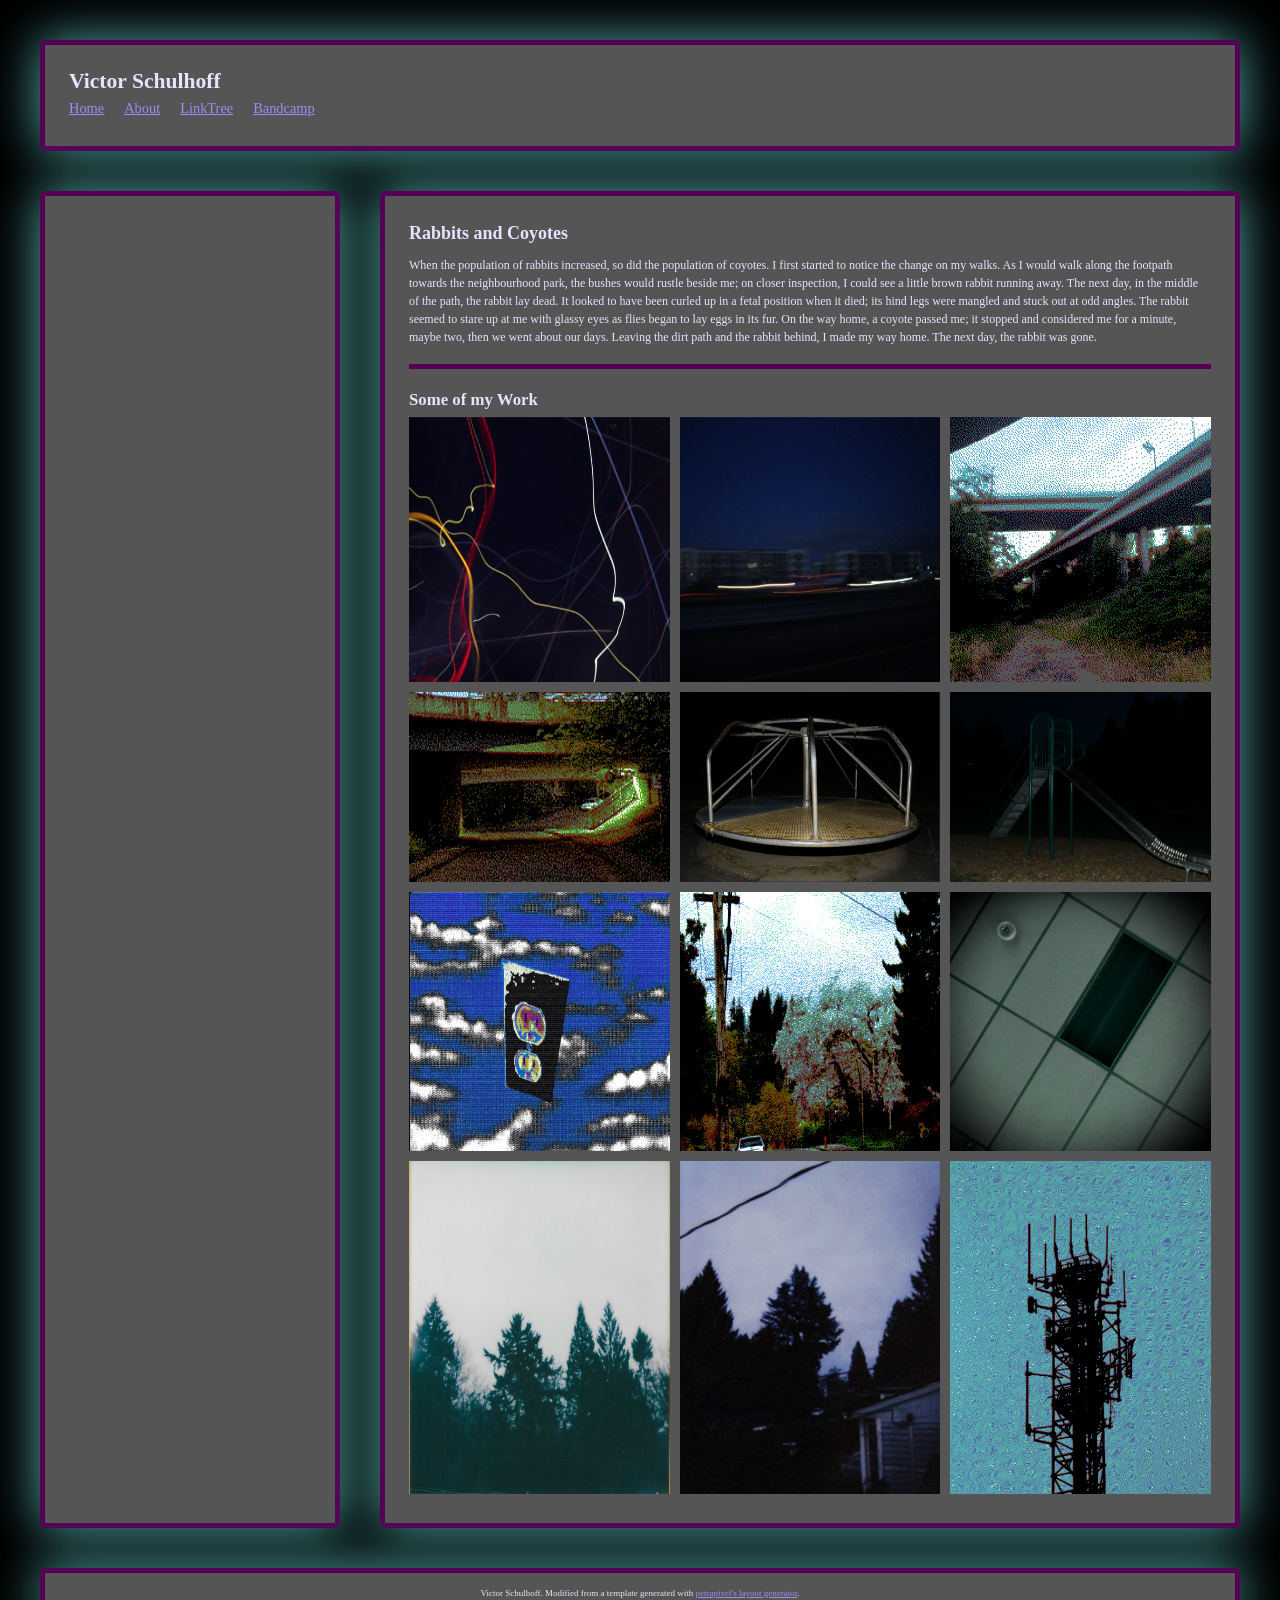
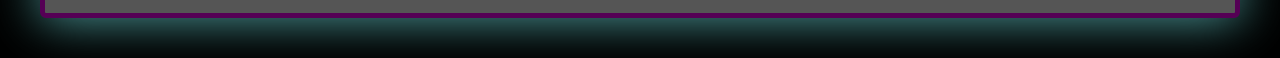
<file: index.html>
<!DOCTYPE html>
<html lang="en">
  <head>

    <link rel="preconnect" href="https://fonts.googleapis.com">
    <link rel="preconnect" href="https://fonts.gstatic.com" crossorigin>
    <link href="https://fonts.googleapis.com/css2?family=Playfair+Display:ital,wght@0,400..900;1,400..900&display=swap" rel="stylesheet">

    <!-- Change your site title: (It is shown in the tab) -->
    <title>Victor Schulhoff</title>

    <!-- Change your site description: (It is shown in Google results) -->
    <meta content="Victor Schulhoff, The Llemon, Vermillionillion. Artist and  general weirdo" name="description" />

    <!-- Setting character encoding and viewport size. Do not remove. -->
    <meta charset="UTF-8">
    <meta name="viewport" content="width=device-width, initial-scale=1.0" />

    <!-- FavIcon (small image in tab), change to any image you want: -->
    <link href="annotated.png" rel="icon" type="image/x-icon" />

    <!-- CSS: -->
    <!-- You will have to change this to "../style.css" if this HTML file is in a subfolder, to "../../style.css" if this HTML file is in 2 subfolders, etc. -->
    <link href="./style.css" rel="stylesheet" />
    

    <script>
      // Template generated with petrapixel's layout generator.
      // (Please do not remove this credit.)
      console.log("%cTemplate generated with petrapixel's layout generator: https://petrapixel.neocities.org/coding/layout-generator", "font-size: 14pt; color: #922a45; background: #ffd3ef");
    </script>
  </head>
  <body>
    <!-- The next line is a skip-to-content link for keyboard users. Do not remove it! -->
    <a href="#content" id="skip-to-content-link">Skip to content</a>

    <div class="layout">
  
      <!-- =============================================== -->
      <!-- HEADER -->
      <!-- =============================================== -->

      <header>

        <div class="header-content">
	        <div class="header-title">Victor Schulhoff</div>
	        
	        <!-- NAVIGATION -->
	        <nav>
	          <ul>
	            <li><a href="/">Home</a></li>
	            <li><a href="about/about.html">About</a></li>
	            <li><a href="https://linktr.ee/Llemon_" target="_blank" rel="noopener noreferrer">LinkTree</a></li>
	            <li><a href="https://thellemon.bandcamp.com" target="_blank" rel="noopener noreferrer">Bandcamp</a></li>
	      
	          </ul>
	        </nav>
        	
        </div>
      </header>

	  
        
      <!-- =============================================== -->
      <!-- LEFT SIDEBAR -->
      <!-- =============================================== -->

      <aside class="left-sidebar">
	  
      </aside>
	
      
  
      <main id="content"> <!-- Do NOT remove the ID here -->

        

        <!-- =============================================== -->
        <!-- MAIN CONTENT -->
        <!-- =============================================== -->


        <section>

          <h1>Rabbits and Coyotes</h1>
          <p> </p>When the population of rabbits increased, so did the population of coyotes. I first started to notice the change on my walks. As I would walk along the footpath towards the neighbourhood park, the bushes would rustle beside me; on closer inspection, I could see a little brown rabbit running away. The next day, in the middle of the path, the rabbit lay dead. It looked to have been curled up in a fetal position when it died; its hind legs were mangled and stuck out at odd angles. The rabbit seemed to stare up at me with glassy eyes as flies began to lay eggs in its fur. On the way home, a coyote passed me; it stopped and considered me for a minute, maybe two, then we went about our days. Leaving the dirt path and the rabbit behind, I made my way home.  The next day, the rabbit was gone.

          <hr /> <!-- hr = horizontal rule -->

          <h2>Some of my Work</h2>

          <div class="images">
            <img alt="" src="ART/APTMNT1 copy.png" />
            <img alt="" src="ART/APTMNT2 copy.png" />
            <img alt="" src="ART/BRDG1_2 copy.png" />
          </div>

          <div class="images">
            <img alt="" src="ART/BRDG2_2 copy.png" />
            <img alt="" src="ART/PLGD1 copy.png" />
            <img alt="" src="ART/PLGD2 copy.png" />
          </div>

          <div class="images">
            <img alt="" src="ART/PWR copy.png" />
            <img alt="" src="ART/RD2 copy.png" />
            <img alt="" src="ART/RF1 copy.png" />
          </div>

          <div class="images">
            <img alt="" src="ART/TRE1 copy.png" />
            <img alt="" src="ART/TRE2 copy.png" />
            <img alt="" src="ART/TWR_3 copy.png" />
          </div>
        </section>
      </main>


      <!-- =============================================== -->
      <!-- FOOTER -->
      <!-- =============================================== -->

      <footer>
            <div>Victor Schulhoff. Modified from a template generated with <a href="https://petrapixel.neocities.org/coding/layout-generator.html">petrapixel's layout generator</a>.</div>
      </footer>
  
    <!-- Closing .layout: -->
    </div>


    <!-- Add any additional Javascript code (<script></script>) here. -->
  </body>
</html>
</file>
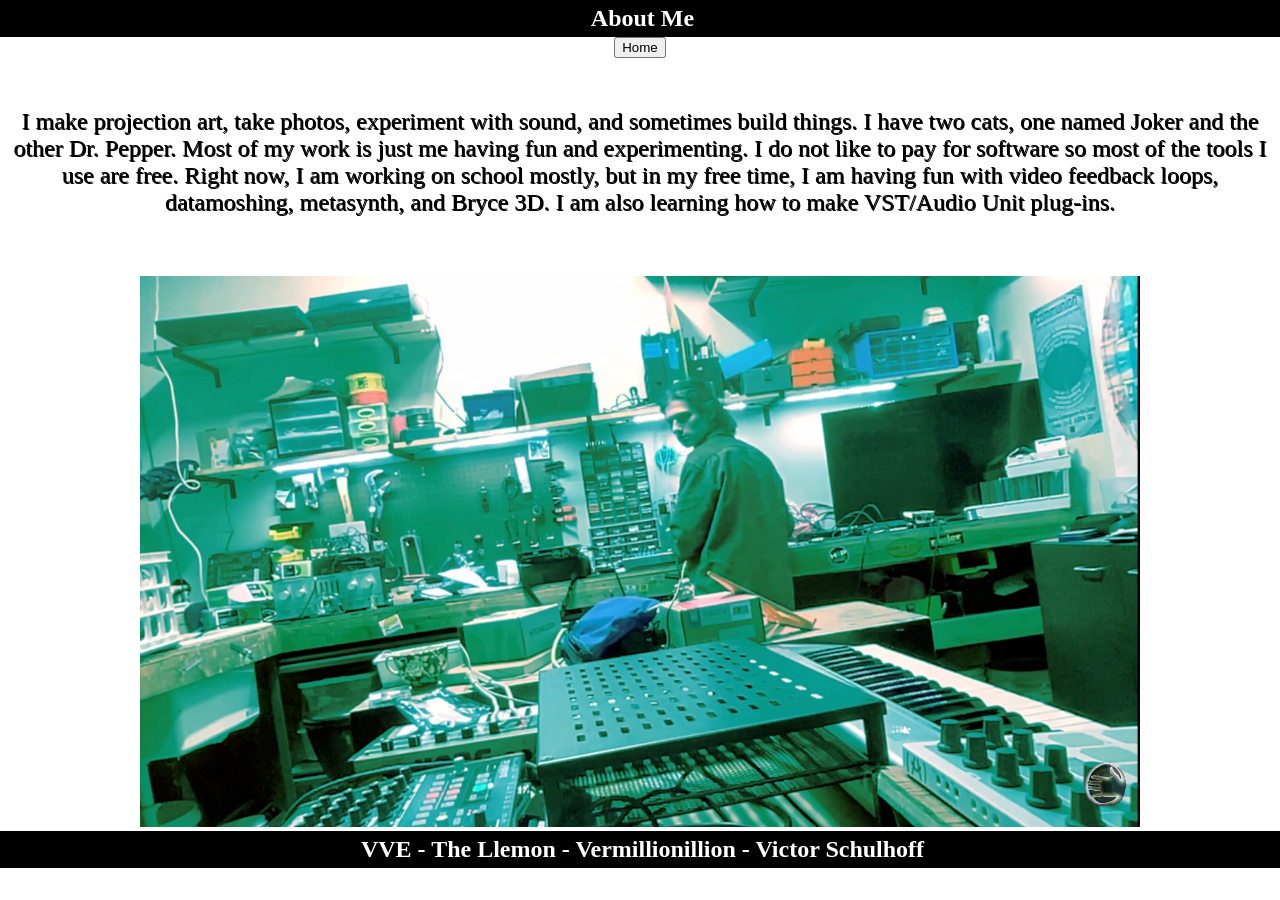
<file: about/about.html>
<!DOCTYPE html>
<html lang="en">
<head>
    <meta charset="UTF-8">
    <meta name="viewport" content="width=device-width, initial-scale=1.0">
    <title>About Me</title>
    <style>
        body {
            text-align: center;
            margin: 0;
            padding: 0;
            background: white;
        }

        h1 {
            font-size: 4em;
            text-shadow: 2px 2px 0 #000;
        }

        p {
            font-size: 1.5em;
            text-shadow: 1px 1px 0 #000;
        }

        .container {
            margin-top: 50px;
        }

        .title {
            background: #000;
            color: #fff;
            padding: 5px;
            padding-left: 10px;
            overflow: hidden;
            margin: 0;
            font-weight: bolder;
        }

        footer {
            width: 100%;
            float: left;
        }
    </style>
</head>
<body>
    <p class="title">About Me</p>
    <a href="../index.html">
        <button class="box" type="button" >Home</button>
    </a>
    <div class="container">
        <p>
            I make projection art, take photos, experiment with sound, and sometimes build things. I have two cats, one named Joker and the other Dr. Pepper. Most of my work is just me having fun and experimenting. I do not like to pay for software so most of the tools I use are free.
            Right now, I am working on school mostly, but in my free time, I am having fun with video feedback loops, datamoshing, metasynth, and Bryce 3D. I am also learning how to make VST/Audio Unit plug-ins.
        </p>
        <br><br>
        <img src="me.png" alt="PHOTO OF ME" class="vaporwave-image" style="width: 1000px; height: auto;">
    </div>
    <footer>
        <p class="title">VVE - The Llemon - Vermillionillion - Victor Schulhoff</p>
    </footer>
</body>
</html>
</file>
<file: style.css>
/* -------------------------------------------------------- */
/* VARIABLES */
/* -------------------------------------------------------- */

/* Variables are used like this: var(--text-color) */
:root {
  /* Background Colors: */
  --background-color: #000000;
  --content-background-color: #555555ff;
  --sidebar-background-color: #555555ff;

  /* Text Colors: */
  --text-color: #e8e3fd;
  --sidebar-text-color: #9bafdd;
  --link-color: #988df3;
  --link-color-hover: #9e48ec;

  /* Text: */
  --font: var(playfair-display-);
  --heading-font: var(playfair-display-);
  --font-size: 12px;

  /* Other Settings: */
  --margin: 40px;
  --padding: 24px;
  --border: 5px solid #550055ff;
  --round-borders: 6px;
  --sidebar-width: 300px;

  /* CSS HEX */
  --black: #000000ff;
  --tropical-teal: #55AAAAff;
  --deep-purple: #550055ff;
  --charcoal: #555555ff;
  --deep-twilight: #000055ff;

  /* CSS HSL */
  --black: hsla(0, 0%, 0%, 1);
  --tropical-teal: hsla(180, 33%, 50%, 1);
  --deep-purple: hsla(300, 100%, 17%, 1);
  --charcoal: hsla(0, 0%, 33%, 1);
  --deep-twilight: hsla(240, 100%, 17%, 1);


}

/* -------------------------------------------------------- */
/* BASICS */
/* -------------------------------------------------------- */




* {
  box-sizing: border-box;
}

body {
  display: flex;
  align-items: flex-start;
  justify-content: center;
  min-height: 100vh;
  font-size: var(--font-size);
  margin: 0;
  padding: var(--margin);
  color: var(--text-color);
  font-family: var(--font);
  line-height: 1.2;
  background: var(--background-color);
  box-shadow: 0 0 50px var(--tropical-teal);
  
}

::selection {
  /* (Text highlighted by the user) */
  background: rgba(0, 0, 0, 0.2);
}

mark {
  /* Text highlighted by using the <mark> element */
  text-shadow: 1px 1px 4px var(--link-color);
  background-color: inherit;
  color: var(--text-color);
}

/* Links: */
a {
  text-decoration: underline;
}

a,
a:visited {
  color: var(--link-color);
}

a:hover,
a:focus {
  color: var(--link-color-hover);
  text-decoration: none;
}

/* -------------------------------------------------------- */
/* LAYOUT */
/* -------------------------------------------------------- */

.layout {
  width: 100%;
  display: grid;
  grid-gap: var(--margin);
  grid-template: "header header" auto "leftSidebar main" auto "footer footer" auto / var(--sidebar-width) auto;
  /* Confused by the grid? Check out my tutorial: https://petrapixel.neocities.org/coding/positioning-tutorial#grid */
}

main {
  grid-area: main;
  overflow-y: auto;
  padding: var(--padding);
  background: var(--content-background-color);
  border: var(--border);
  border-radius: var(--round-borders);
  box-shadow: 0 0 50px var(--tropical-teal);
}

/* -------------------------------------------------------- */
/* HEADER */
/* -------------------------------------------------------- */

header {
  grid-area: header;
  font-size: 1.2em;
  border: var(--border);
  border-radius: var(--round-borders);
  background: var(--content-background-color);
  box-shadow: 0 0 50px var(--tropical-teal);
}

.header-content {
  padding: var(--padding);
}

.header-title {
  font-family: var(--heading-font);
  font-size: 1.5em;
  font-weight: bold;
}

.header-image img {
  width: 100%;
  height: auto;
}

.playfair-display- {
  font-family: "Playfair Display", serif;
  font-optical-sizing: auto;
  font-weight: auto;
  font-style: normal;
}

/* -------------------------------------------------------- */
/* SIDEBARS */
/* -------------------------------------------------------- */

aside {
  grid-area: aside;
  border: var(--border);
  border-radius: var(--round-borders);
  overflow: hidden;
  background: var(--sidebar-background-color);
  box-shadow: 0 0 50px var(--tropical-teal);
  padding: var(--padding);
  color: var(--sidebar-text-color);
}

.left-sidebar {
  grid-area: leftSidebar;
}

.right-sidebar {
  grid-area: rightSidebar;
}

.sidebar-title {
  font-weight: bold;
  font-size: 1.2em;
  font-family: var(--heading-font);
}

.sidebar-section:not(:last-child) {
  margin-bottom: 3em;
}

.sidebar-section ul,
.sidebar-section ol {
  padding-left: 1.5em;
}

.sidebar-section > *:not(p):not(ul):not(ol):not(blockquote) {
  margin-top: 10px;
}

/* Sidebar Blockquote: */

.sidebar-section blockquote {
  background: rgba(0, 0, 0, 0.1);
  padding: 15px;
  margin: 1em 0;
  border-radius: 10px;
  overflow: hidden;
}

.sidebar-section blockquote > *:first-child {
  margin-top: 0;
}

.sidebar-section blockquote > *:last-child {
  margin-bottom: 0;
}

/* Site Button: */

.site-button {
  display: flex;
  flex-direction: column;
  align-items: center;
}

.site-button textarea {
  font-family: monospace;
  font-size: 0.7em;
}

/* -------------------------------------------------------- */
/* FOOTER */
/* -------------------------------------------------------- */

footer {
  grid-area: footer;
  border: var(--border);
  border-radius: var(--round-borders);
  overflow: hidden;
  font-size: 0.75em;
  padding: 15px;
  background: var(--content-background-color);
  display: flex;
  justify-content: center;
  box-shadow: 0 0 50px var(--tropical-teal);
}

footer a,
footer a:visited {
  color: var(--link-color);
}

footer a:hover,
footer a:focus {
  color: var(--link-color-hover);
}

/* -------------------------------------------------------- */
/* NAVIGATION */
/* -------------------------------------------------------- */

nav {
  margin-bottom: 3em;
}

nav .sidebar-title {
  margin-bottom: 0.5em;
}

nav ul {
  margin: 0 -5px;
  padding: 0;
  list-style: none;
  user-select: none;
}

nav ul li {
  margin-bottom: 0;
}

nav > ul li > a,
nav > ul li > strong {
  display: inline-block;
}

nav > ul li > a,
nav > ul li > details summary,
nav > ul li > strong {
  padding: 5px 10px;
}

nav > ul li > a.active,
nav > ul li > details.active summary {
  font-weight: bold;
}

nav ul summary {
  cursor: pointer;
}

nav ul ul li > a {
  padding-left: 30px;
}

/* NAVIGATION IN HEADER */

header nav {
  margin-bottom: 0;
}

header nav ul {
  display: flex;
  flex-wrap: wrap;
  margin: 0;
}

header nav ul li {
  position: relative;
}

header nav ul li:first-child > a {
  padding-left: 0;
}

header nav ul li:last-child > a {
  padding-right: 0;
}

/* Subnavigation (Drop-Down): */

header nav ul ul {
  background: var(--content-background-color);
  display: none;
  position: absolute;
  top: 100%;
  left: 10px;
  padding: 0.5em;
  z-index: 1;
  border: var(--border);
  min-width: 100%;
  box-shadow: 0px 1px 5px rgba(0,0,0,0.2);
}

header nav ul li:hover ul,
header nav ul li:focus-within ul {
  display: block;
}

header nav ul li strong {
  color: var(--link-color);
  text-decoration: underline;
  font-weight: normal;
}

header nav ul ul li a {
  display: block;
  padding-left: 0;
  padding-right: 0;
}

/* -------------------------------------------------------- */
/* CONTENT */
/* -------------------------------------------------------- */

main {
  line-height: 1.5;
}

main a,
main a:visited {
  color: var(--link-color);
}

main a:hover,
main a:focus {
  color: var(--link-color-hover);
  text-decoration-style: wavy;
}

main p,
main .image,
main .full-width-image,
main .two-columns {
  margin: 0.75em 0;
}

main ol,
main ul {
  margin: 0.5em 0;
  padding-left: 1.5em;
}

main ol li,
main ul li {
  margin-bottom: 0.2em;
  line-height: 1.3;
}

main ol {
  padding-left: 2em;
}

main blockquote {
  background: rgba(0, 0, 0, 0.1);
  padding: 15px;
  margin: 1em 0;
  border-radius: 10px;
}

main pre {
  margin: 1em 0 1.5em;
}

main code {
  text-transform: none;
}

main center {
  margin: 1em 0;
  padding: 0 1em;
}

main hr {
  border: 0;
  border-top: var(--border);
  margin: 1.5em 0;
}

/* HEADINGS: */

main h1,
main h2,
main h3,
main h4,
main h5,
main h6 {
  font-family: var(--heading-font);
  margin-bottom: 0;
  line-height: 1.5;
}

main h1:first-child,
main h2:first-child,
main h3:first-child,
main h4:first-child,
main h5:first-child,
main h6:first-child {
  margin-top: 0;
}

main h1 {
  font-size: 1.5em;
}

main h2 {
  font-size: 1.4em;
}

main h3 {
  font-size: 1.3em;
}

main h4 {
  font-size: 1.2em;
}

main h5 {
  font-size: 1.1em;
}

main h6 {
  font-size: 1em;
}

/* COLUMNS: */

.two-columns {
  display: flex;
}

.two-columns > * {
  flex: 1 1 0;
  margin: 0;
}

.two-columns > *:first-child {
  padding-right: 0.75em;
}

.two-columns > *:last-child {
  padding-left: 0.75em;
}

/* -------------------------------------------------------- */
/* CONTENT IMAGES */
/* -------------------------------------------------------- */

.image {
  display: block;
  width: auto;
  height: auto;
  max-width: 100%;
}

.full-width-image {
  display: block;
  width: 100%;
  height: auto;
}

.images {
  display: flex;
  width: calc(100% + 5px + 5px);
  margin-left: -5px;
  margin-right: -5px;
}

.images img {
  width: 100%;
  height: auto;
  padding: 5px;
  margin: 0;
  overflow: hidden;
}

/* -------------------------------------------------------- */
/* ACCESSIBILITY */
/* -------------------------------------------------------- */

/* please do not remove this. */

#skip-to-content-link {
  position: fixed;
  top: 0;
  left: 0;
  display: inline-block;
  padding: 0.375rem 0.75rem;
  line-height: 1;
  font-size: 1.25rem;
  background-color: var(--content-background-color);
  color: var(--text-color);
  transform: translateY(-3rem);
  transition: transform 0.1s ease-in;
  z-index: 99999999999;
}

#skip-to-content-link:focus,
#skip-to-content-link:focus-within {
  transform: translateY(0);
}

/* -------------------------------------------------------- */
/* MOBILE RESPONSIVE */
/* -------------------------------------------------------- */

/* CSS Code for devices < 800px */
@media (max-width: 800px) {
  body {
    font-size: 14px;
  }

  .layout {
    width: 100%;
    grid-template: "header" auto  "rightSidebar" auto "main" auto "footer" auto / 1fr;
    /* Confused by the grid? Check out my tutorial: https://petrapixel.neocities.org/coding/positioning-tutorial#grid */
  }

  .left-sidebar { 
    display: none;
  }
  

  aside {
    border-bottom: 1px solid;
    padding: 9px;
    font-size: 0.9em;
  }

  
  nav {
    padding: 0;
  }

  nav > ul {
    padding-top: 0.5em;
  }

  nav > ul li > a,
  nav > ul li > details summary,
  nav > ul li > strong {
    padding: 0.5em;
  }

  main {
    max-height: none;
    padding: 15px;
  }

  .images {
    flex-wrap: wrap;
  }

  .images img {
    width: 100%;
  }

  #skip-to-content-link {
    font-size: 1rem;
  }

}
</file>
